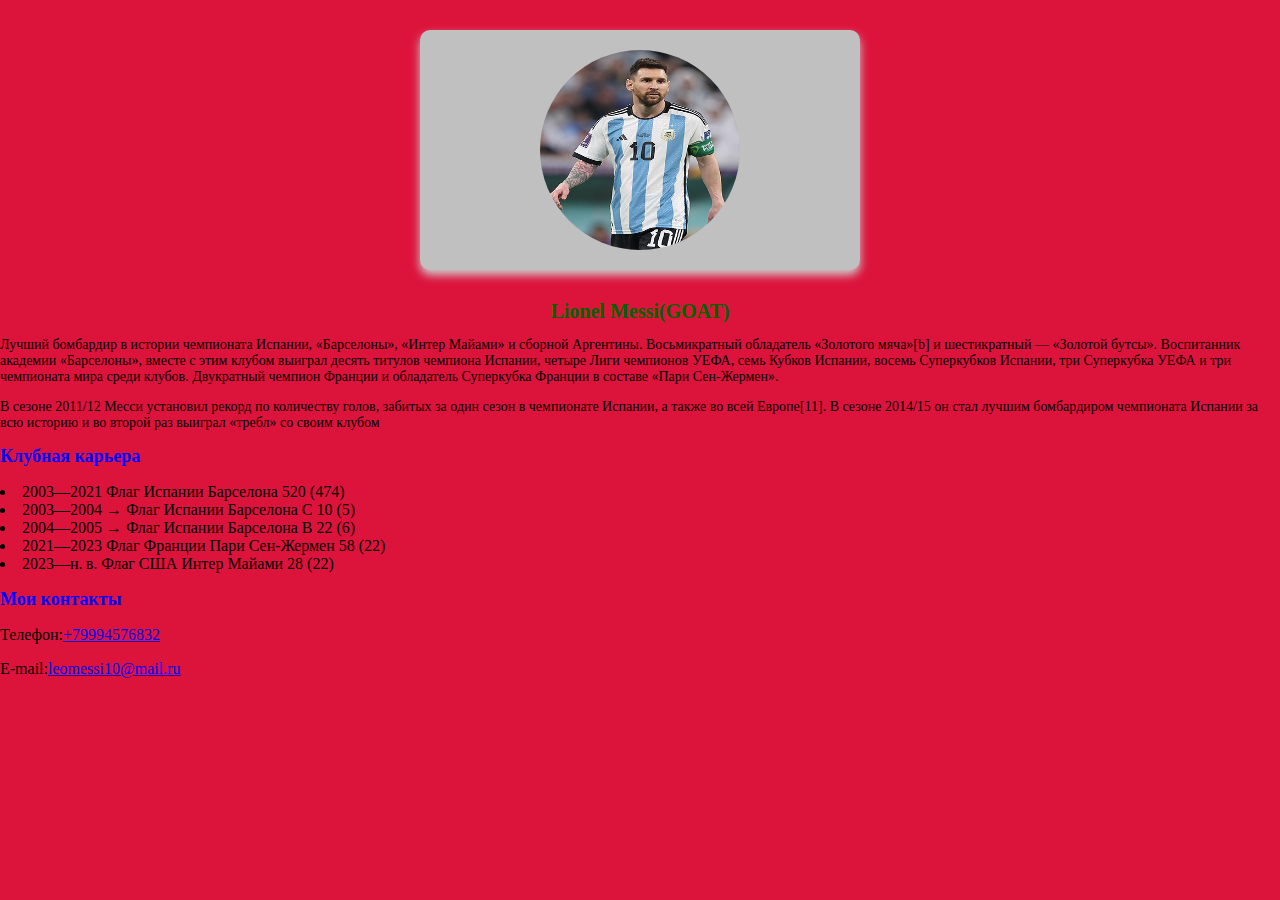
<file: index.html>
<!DOCTYPE html>
<html lang="en">
<head>
    <meta charset="UTF-8">
    <link rel="stylesheet" href="style.css">
    <title>Визитка</title>
</head>
<body>
   <div class="a1">
        <img class="a2" src="Lionel-Messi-Argentina-2022-FIFA-World-Cup_(cropped).jpg"alt="G.O.A.T"> 
   </div>
   <h1 class="a3">Lionel Messi(GOAT)</h1>
   <div class="a4">
      <p>Лучший бомбардир в истории чемпионата Испании, «Барселоны», «Интер Майами» и сборной Аргентины. Восьмикратный обладатель «Золотого мяча»[b] и шестикратный — «Золотой бутсы». Воспитанник академии «Барселоны», вместе с этим клубом выиграл десять титулов чемпиона Испании, четыре Лиги чемпионов УЕФА, семь Кубков Испании, восемь Суперкубков Испании, три Суперкубка УЕФА и три чемпионата мира среди клубов. Двукратный чемпион Франции и обладатель Суперкубка Франции в составе «Пари Сен-Жермен».</p> 
      <p> В сезоне 2011/12 Месси установил рекорд по количеству голов, забитых за один сезон в чемпионате Испании, а также во всей Европе[11]. В сезоне 2014/15 он стал лучшим бомбардиром чемпионата Испании за всю историю и во второй раз выиграл «требл» со своим клубом</p>
   </div>
   <h2 class="a5">Клубная карьера</h2>
<ul class="a6">
    <li>2003—2021	Флаг Испании Барселона	520 (474)</li>
    <li>2003—2004	→ Флаг Испании Барселона C	10 (5)</li>
    <li>2004—2005	→ Флаг Испании Барселона B	22 (6)</li>
    <li>2021—2023	Флаг Франции Пари Сен-Жермен	58 (22)</li>
    <li>2023—н. в.	Флаг США Интер Майами	28 (22)</li>
</ul>
<h2 class="a5">Мои контакты</h2>
<p>Телефон:<a href="tel:+79994576832">+79994576832</a></p>
<p>E-mail:<a href="mailto:leomessi10@mail.ru">leomessi10@mail.ru</a></p>
</body>
</html>
</file>
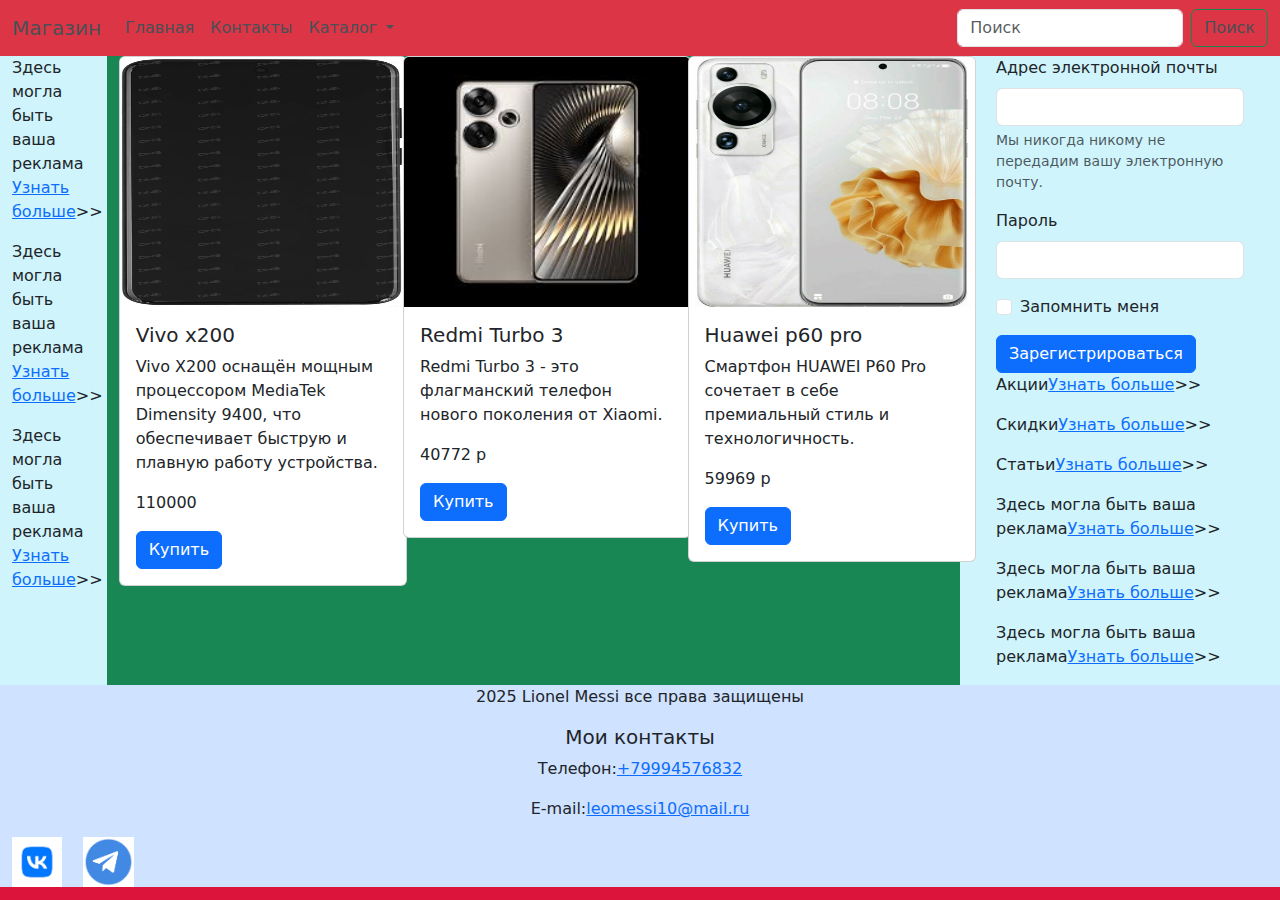
<file: page1.html>
<!doctype html>
<html lang="ru">
  <head>
    <meta charset="utf-8">
    <meta name="viewport" content="width=device-width, initial-scale=1">
    <title>Shop</title>
    <link href="https://cdn.jsdelivr.net/npm/bootstrap@5.3.3/dist/css/bootstrap.min.css" rel="stylesheet" integrity="sha384-QWTKZyjpPEjISv5WaRU9OFeRpok6YctnYmDr5pNlyT2bRjXh0JMhjY6hW+ALEwIH" crossorigin="anonymous">
<link rel="stylesheet" href="style.css">
  <link rel="apple-touch-icon" sizes="192x192" href="img/android-chrome-192x192.png">
<link rel="icon" type="image/png" sizes="32x32" href="img/favicon-32x32.png">
<link rel="icon" type="image/png" sizes="16x16" href="img/favicon-16x16.png">
<link rel="manifest" href="img/site.webmanifest">
  </head>
  <body>
  <header>
      <nav class="navbar navbar-expand-lg bg-danger">
  <div class="container-fluid">
    <a class="navbar-brand text-light-emphasis" href="#">Магазин</a>
    <button class="navbar-toggler" type="button" data-bs-toggle="collapse" data-bs-target="#navbarSupportedContent" aria-controls="navbarSupportedContent" aria-expanded="false" aria-label="Переключатель навигации">
      <span class="navbar-toggler-icon"></span>
    </button>
    <div class="collapse navbar-collapse" id="navbarSupportedContent">
      <ul class="navbar-nav me-auto mb-2 mb-lg-0">
        <li class="nav-item">
          <a class="nav-link active text-light-emphasis" aria-current="page" href="/">Главная</a>
        </li>
        <li class="nav-item">
          <a class="nav-link text-light-emphasis" href="#">Контакты</a>
        </li>
        <li class="nav-item dropdown">
          <a class="nav-link dropdown-toggle text-light-emphasis" href="#" role="button" data-bs-toggle="dropdown" aria-expanded="false">
            Каталог
          </a>
          <ul class="dropdown-menu">
            <li><a class="dropdown-item text-light-emphasis" href="#">Смартфоны</a></li>
            <li><a class="dropdown-item text-light-emphasis" href="page2.html">ПК</a></li>
            <li><hr class="dropdown-divider"></li>
            <li><a class="dropdown-item text-light-emphasis" href="page3.html">Смартфоны асус</a></li>
          </ul>
        </li>
      </ul>
      <form class="d-flex" role="search">
        <input class="form-control me-2" type="search" placeholder="Поиск" aria-label="Поиск">
        <button class="btn btn-outline-success text-light-emphasis" type="submit">Поиск</button>
      </form>
    </div>
  </div>
</nav>
  </header> 
  <section>
    
      <div class="container-fluid">
          <div class="row">
    <div class="col-lg-1 bg-info-subtle">
      <div class="row">
          <div class="col-lg-12">
              <p>Здесь могла быть ваша реклама <a href="#">Узнать больше</a>>></p>
          </div>
           <div class="col-lg-12">
              <p>Здесь могла быть ваша реклама <a href="#">Узнать больше</a>>></p>
          </div>
           <div class="col-lg-12">
              <p>Здесь могла быть ваша реклама <a href="#">Узнать больше</a>>></p>
          </div>
      </div>
    </div>
    <div class="col-lg-8 bg-success">
      <div class="row">
  <div class="col-lg-4 col-md-6">
      <div class="card" style="width: 18rem;">
  <img src="img/%D1%8D%D0%BA%D1%80%D0%B0%D0%BD.webp" class="card-img-top" alt="vivo" height="250px" width="100px">
  <div class="card-body">
    <h5 class="card-title">Vivo x200</h5>
    <p>Vivo X200 оснащён мощным процессором MediaTek Dimensity 9400, что обеспечивает быструю и плавную работу устройства.</p>
    <p class="card-text">110000</p>
    <a href="#" class="btn btn-primary">Купить</a>
  </div>
</div>
  </div>
     
       <div class="col-lg-4 col-md-6">
      <div class="card" style="width: 18rem;">
  <img src="img/turbo%203.jfif" class="card-img-top" alt="Redmi" height="250px" width="100px">
  <div class="card-body">
    <h5 class="card-title">Redmi Turbo 3</h5>
    <p>Redmi Turbo 3 - это флагманский телефон нового поколения от Xiaomi.</p>
    <p class="card-text">40772 р</p>
    <a href="#" class="btn btn-primary">Купить</a>
  </div>
</div>
  </div>
     
            <div class="col-lg-4 col-md-6">
      <div class="card" style="width: 18rem;">
  <img src="img/huawei.webp" class="card-img-top" alt="Huawei" height="250px" width="100px">
  <div class="card-body">
    <h5 class="card-title">Huawei p60 pro</h5>
    <p>Смартфон HUAWEI P60 Pro сочетает в себе премиальный стиль и технологичность.</p>
    <p class="card-text">59969 р</p>
    <a href="#" class="btn btn-primary">Купить</a>
  </div>
</div>
  </div>
      </div>
    </div>
    <div class="col-lg-3 bg-info-subtle">
       <div class="row px-4">
        <form>
  <div class="mb-3">
    <label for="exampleInputEmail1" class="form-label">Адрес электронной почты</label>
    <input type="email" class="form-control" id="exampleInputEmail1" aria-describedby="emailHelp">
    <div id="emailHelp" class="form-text">Мы никогда никому не передадим вашу электронную почту.</div>
  </div>
  <div class="mb-3">
    <label for="exampleInputPassword1" class="form-label">Пароль</label>
    <input type="password" class="form-control" id="exampleInputPassword1">
  </div>
  <div class="mb-3 form-check">
    <input type="checkbox" class="form-check-input" id="exampleCheck1">
    <label class="form-check-label" for="exampleCheck1">Запомнить меня</label>
  </div>
  <button type="submit" class="btn btn-primary">Зарегистрироваться</button>
</form>
   <div class="col-lg-12 sidebar">
       <p>Акции<a href="#">Узнать больше</a>>></p>
        <p>Скидки<a href="#">Узнать больше</a>>></p>
         <p>Статьи<a href="#">Узнать больше</a>>></p>
   </div>
   <div class="col-lg-12 sidebar">
       <p>Здесь могла быть ваша реклама<a href="#">Узнать больше</a>>></p>
        <p>Здесь могла быть ваша реклама<a href="#">Узнать больше</a>>></p>
         <p>Здесь могла быть ваша реклама<a href="#">Узнать больше</a>>></p>
   </div>
    </div>
  </div>

          </div>
      </div>
  </section>
  <footer class="bg-primary-subtle">
       <div class="container-fluid">
          <div class="row">
              <div class="col-ld-4 col-md-12 footer-text text-center">
                   <p>2025 Lionel Messi  все права защищены</p>
              </div>
              <div class="col-ld-4 col-md-12 footer-text text-center">
            <h5>Мои контакты</h5>
<p>Телефон:<a href="tel:+79994576832">+79994576832</a></p>
<p>E-mail:<a href="mailto:leomessi10@mail.ru">leomessi10@mail.ru</a></p>
              </div>
               <div class="col-ld-4 col-md-12 media-links">
         <a href="#"><img src="img/%D0%B2%D0%BA.jpg" style="height: 50px; margin-right: 1em" alt="vk"></a>
            <a href="#"><img src="img/%D1%82%D0%B3.png" style="height: 50px;" alt="vk"></a>
              
              </div>
          </div>
      </div>
  </footer>
 <script src="https://cdn.jsdelivr.net/npm/bootstrap@5.3.3/dist/js/bootstrap.bundle.min.js" integrity="sha384-YvpcrYf0tY3lHB60NNkmXc5s9fDVZLESaAA55NDzOxhy9GkcIdslK1eN7N6jIeHz" crossorigin="anonymous"></script>
  </body>
</html>
</file>
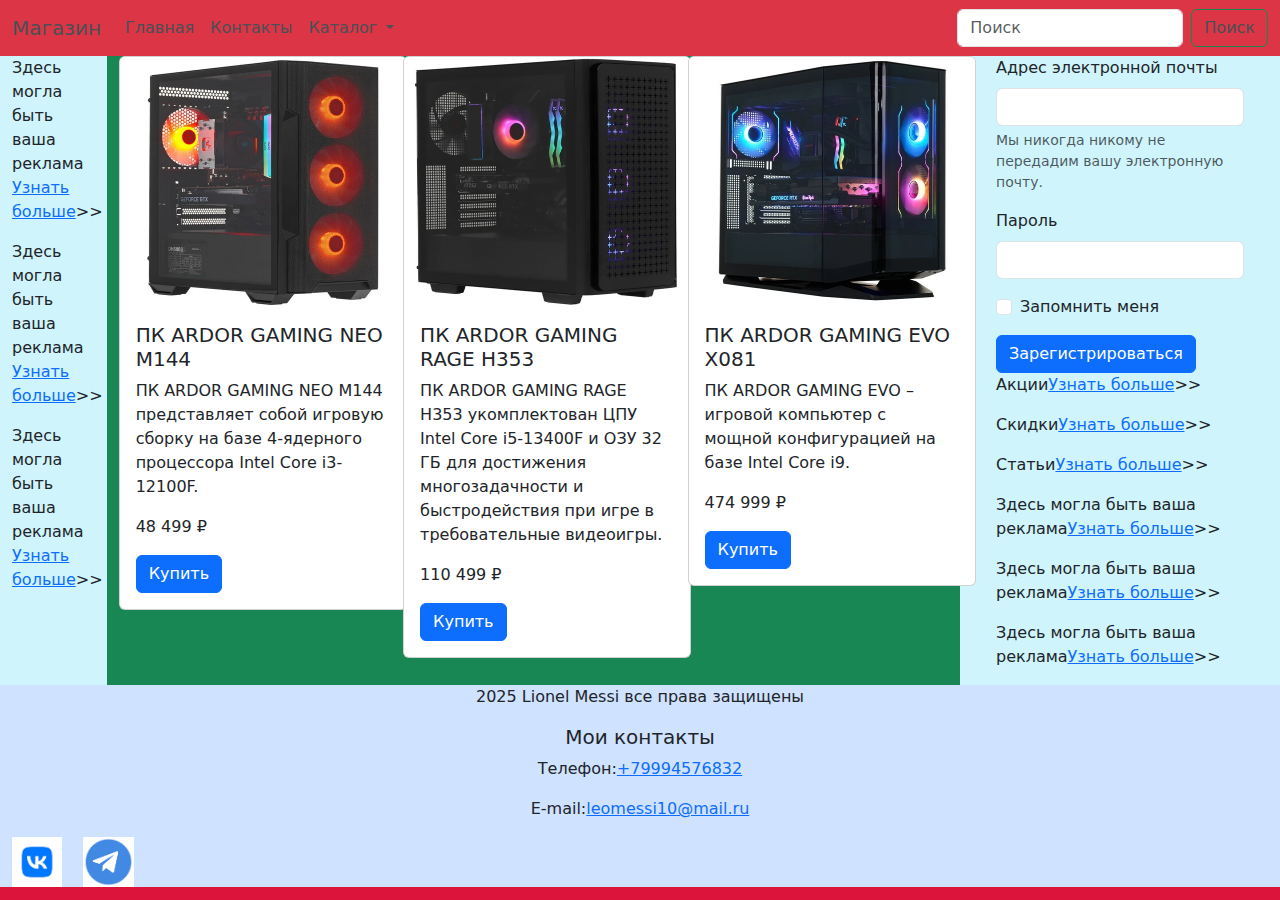
<file: page2.html>
<!doctype html>
<html lang="ru">
  <head>
    <meta charset="utf-8">
    <meta name="viewport" content="width=device-width, initial-scale=1">
    <title>Shop</title>
    <link href="https://cdn.jsdelivr.net/npm/bootstrap@5.3.3/dist/css/bootstrap.min.css" rel="stylesheet" integrity="sha384-QWTKZyjpPEjISv5WaRU9OFeRpok6YctnYmDr5pNlyT2bRjXh0JMhjY6hW+ALEwIH" crossorigin="anonymous">
<link rel="stylesheet" href="style.css">
  <link rel="apple-touch-icon" sizes="192x192" href="img/android-chrome-192x192.png">
<link rel="icon" type="image/png" sizes="32x32" href="img/favicon-32x32.png">
<link rel="icon" type="image/png" sizes="16x16" href="img/favicon-16x16.png">
<link rel="manifest" href="img/site.webmanifest">
  </head>
  <body>
  <header>
      <nav class="navbar navbar-expand-lg bg-danger">
  <div class="container-fluid">
    <a class="navbar-brand text-light-emphasis" href="shop.html">Магазин</a>
    <button class="navbar-toggler" type="button" data-bs-toggle="collapse" data-bs-target="#navbarSupportedContent" aria-controls="navbarSupportedContent" aria-expanded="false" aria-label="Переключатель навигации">
      <span class="navbar-toggler-icon"></span>
    </button>
    <div class="collapse navbar-collapse" id="navbarSupportedContent">
      <ul class="navbar-nav me-auto mb-2 mb-lg-0">
        <li class="nav-item">
          <a class="nav-link active text-light-emphasis" aria-current="page" href="/">Главная</a>
        </li>
        <li class="nav-item">
          <a class="nav-link text-light-emphasis" href="#">Контакты</a>
        </li>
        <li class="nav-item dropdown">
          <a class="nav-link dropdown-toggle text-light-emphasis" href="#" role="button" data-bs-toggle="dropdown" aria-expanded="false">
            Каталог
          </a>
          <ul class="dropdown-menu">
            <li><a class="dropdown-item text-light-emphasis" href="page1.html">Смартфоны</a></li>
            <li><a class="dropdown-item text-light-emphasis" href="#">ПК</a></li>
            <li><hr class="dropdown-divider"></li>
            <li><a class="dropdown-item text-light-emphasis" href="page3.html">Смартфоны асус</a></li>
          </ul>
        </li>
      </ul>
      <form class="d-flex" role="search">
        <input class="form-control me-2" type="search" placeholder="Поиск" aria-label="Поиск">
        <button class="btn btn-outline-success text-light-emphasis" type="submit">Поиск</button>
      </form>
    </div>
  </div>
</nav>
  </header> 
  <section>
    
      <div class="container-fluid">
          <div class="row">
    <div class="col-lg-1 bg-info-subtle">
      <div class="row">
          <div class="col-lg-12">
              <p>Здесь могла быть ваша реклама <a href="#">Узнать больше</a>>></p>
          </div>
           <div class="col-lg-12">
              <p>Здесь могла быть ваша реклама <a href="#">Узнать больше</a>>></p>
          </div>
           <div class="col-lg-12">
              <p>Здесь могла быть ваша реклама <a href="#">Узнать больше</a>>></p>
          </div>
      </div>
    </div>
    <div class="col-lg-8 bg-success">
      <div class="row">
  <div class="col-lg-4 col-md-6">
      <div class="card" style="width: 18rem;">
  <img src="img/%D0%B0%D1%80%D0%B4%D0%BE%D1%80.webp" class="card-img-top" alt="ardor" height="250px" width="100px">
  <div class="card-body">
    <h5 class="card-title">ПК ARDOR GAMING NEO M144</h5>
    <p>ПК ARDOR GAMING NEO M144 представляет собой игровую сборку на базе 4-ядерного процессора Intel Core i3-12100F.</p>
    <p class="card-text">48 499 ₽</p>
    <a href="#" class="btn btn-primary">Купить</a>
  </div>
</div>
  </div>
     
       <div class="col-lg-4 col-md-6">
      <div class="card" style="width: 18rem;">
  <img src="img/a2.webp" class="card-img-top" alt="Ardor 2" height="250px" width="100px">
  <div class="card-body">
    <h5 class="card-title">ПК ARDOR GAMING RAGE H353</h5>
    <p>ПК ARDOR GAMING RAGE H353 укомплектован ЦПУ Intel Core i5-13400F и ОЗУ 32 ГБ для достижения многозадачности и быстродействия при игре в требовательные видеоигры. </p>
    <p class="card-text">110 499 ₽</p>
    <a href="#" class="btn btn-primary">Купить</a>
  </div>
</div>
  </div>
     
            <div class="col-lg-4 col-md-6">
      <div class="card" style="width: 18rem;">
  <img src="img/a3.webp" class="card-img-top" alt="Ardor3" height="250px" width="100px">
  <div class="card-body">
    <h5 class="card-title">ПК ARDOR GAMING EVO X081</h5>
    <p>ПК ARDOR GAMING EVO – игровой компьютер с мощной конфигурацией на базе Intel Core i9. </p>
    <p class="card-text">474 999 ₽</p>
    <a href="#" class="btn btn-primary">Купить</a>
  </div>
</div>
  </div>
      </div>
    </div>
    <div class="col-lg-3 bg-info-subtle">
       <div class="row px-4">
        <form>
  <div class="mb-3">
    <label for="exampleInputEmail1" class="form-label">Адрес электронной почты</label>
    <input type="email" class="form-control" id="exampleInputEmail1" aria-describedby="emailHelp">
    <div id="emailHelp" class="form-text">Мы никогда никому не передадим вашу электронную почту.</div>
  </div>
  <div class="mb-3">
    <label for="exampleInputPassword1" class="form-label">Пароль</label>
    <input type="password" class="form-control" id="exampleInputPassword1">
  </div>
  <div class="mb-3 form-check">
    <input type="checkbox" class="form-check-input" id="exampleCheck1">
    <label class="form-check-label" for="exampleCheck1">Запомнить меня</label>
  </div>
  <button type="submit" class="btn btn-primary">Зарегистрироваться</button>
</form>
   <div class="col-lg-12 sidebar">
       <p>Акции<a href="#">Узнать больше</a>>></p>
        <p>Скидки<a href="#">Узнать больше</a>>></p>
         <p>Статьи<a href="#">Узнать больше</a>>></p>
   </div>
   <div class="col-lg-12 sidebar">
       <p>Здесь могла быть ваша реклама<a href="#">Узнать больше</a>>></p>
        <p>Здесь могла быть ваша реклама<a href="#">Узнать больше</a>>></p>
         <p>Здесь могла быть ваша реклама<a href="#">Узнать больше</a>>></p>
   </div>
    </div>
  </div>

          </div>
      </div>
  </section>
  <footer class="bg-primary-subtle">
       <div class="container-fluid">
          <div class="row">
              <div class="col-ld-4 col-md-12 footer-text text-center">
                   <p>2025 Lionel Messi  все права защищены</p>
              </div>
              <div class="col-ld-4 col-md-12 footer-text text-center">
            <h5>Мои контакты</h5>
<p>Телефон:<a href="tel:+79994576832">+79994576832</a></p>
<p>E-mail:<a href="mailto:leomessi10@mail.ru">leomessi10@mail.ru</a></p>
              </div>
               <div class="col-ld-4 col-md-12 media-links">
         <a href="#"><img src="img/%D0%B2%D0%BA.jpg" style="height: 50px; margin-right: 1em" alt="vk"></a>
            <a href="#"><img src="img/%D1%82%D0%B3.png" style="height: 50px;" alt="vk"></a>
              
              </div>
          </div>
      </div>
  </footer>
 <script src="https://cdn.jsdelivr.net/npm/bootstrap@5.3.3/dist/js/bootstrap.bundle.min.js" integrity="sha384-YvpcrYf0tY3lHB60NNkmXc5s9fDVZLESaAA55NDzOxhy9GkcIdslK1eN7N6jIeHz" crossorigin="anonymous"></script>
  </body>
</html>
</file>
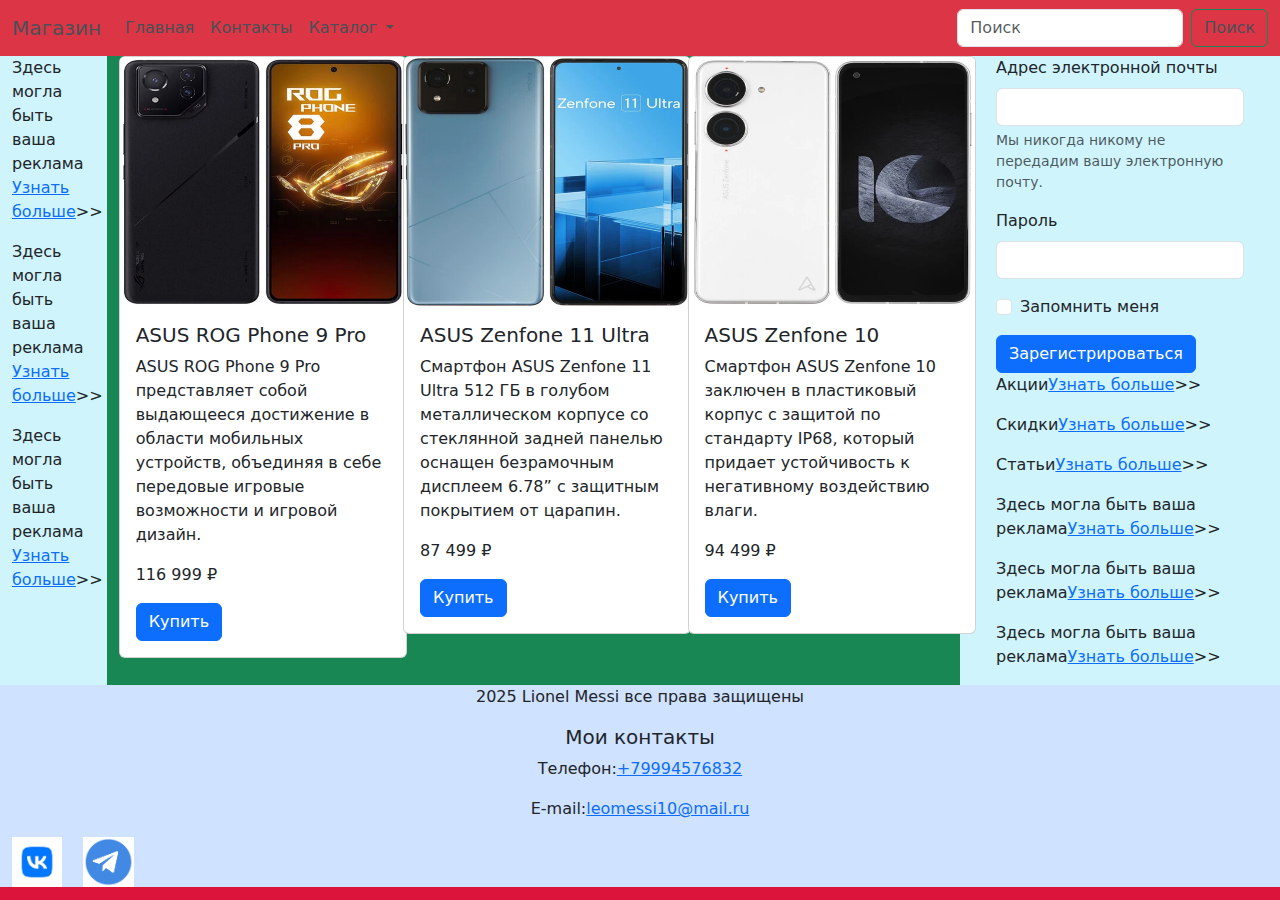
<file: page3.html>
<!doctype html>
<html lang="ru">
  <head>
    <meta charset="utf-8">
    <meta name="viewport" content="width=device-width, initial-scale=1">
    <title>Shop</title>
    <link href="https://cdn.jsdelivr.net/npm/bootstrap@5.3.3/dist/css/bootstrap.min.css" rel="stylesheet" integrity="sha384-QWTKZyjpPEjISv5WaRU9OFeRpok6YctnYmDr5pNlyT2bRjXh0JMhjY6hW+ALEwIH" crossorigin="anonymous">
<link rel="stylesheet" href="style.css">
  <link rel="apple-touch-icon" sizes="192x192" href="img/android-chrome-192x192.png">
<link rel="icon" type="image/png" sizes="32x32" href="img/favicon-32x32.png">
<link rel="icon" type="image/png" sizes="16x16" href="img/favicon-16x16.png">
<link rel="manifest" href="img/site.webmanifest">
  </head>
  <body>
  <header>
      <nav class="navbar navbar-expand-lg bg-danger">
  <div class="container-fluid">
    <a class="navbar-brand text-light-emphasis" href="#">Магазин</a>
    <button class="navbar-toggler" type="button" data-bs-toggle="collapse" data-bs-target="#navbarSupportedContent" aria-controls="navbarSupportedContent" aria-expanded="false" aria-label="Переключатель навигации">
      <span class="navbar-toggler-icon"></span>
    </button>
    <div class="collapse navbar-collapse" id="navbarSupportedContent">
      <ul class="navbar-nav me-auto mb-2 mb-lg-0">
        <li class="nav-item">
          <a class="nav-link active text-light-emphasis" aria-current="page" href="/">Главная</a>
        </li>
        <li class="nav-item">
          <a class="nav-link text-light-emphasis" href="#">Контакты</a>
        </li>
        <li class="nav-item dropdown">
          <a class="nav-link dropdown-toggle text-light-emphasis" href="#" role="button" data-bs-toggle="dropdown" aria-expanded="false">
            Каталог
          </a>
          <ul class="dropdown-menu">
            <li><a class="dropdown-item text-light-emphasis" href="page1.html">Смартфоны</a></li>
            <li><a class="dropdown-item text-light-emphasis" href="page2.html">ПК</a></li>
            <li><hr class="dropdown-divider"></li>
            <li><a class="dropdown-item text-light-emphasis" href="#">Смартфоны асус</a></li>
          </ul>
        </li>
      </ul>
      <form class="d-flex" role="search">
        <input class="form-control me-2" type="search" placeholder="Поиск" aria-label="Поиск">
        <button class="btn btn-outline-success text-light-emphasis" type="submit">Поиск</button>
      </form>
    </div>
  </div>
</nav>
  </header> 
  <section>
    
      <div class="container-fluid">
          <div class="row">
    <div class="col-lg-1 bg-info-subtle">
      <div class="row">
          <div class="col-lg-12">
              <p>Здесь могла быть ваша реклама <a href="#">Узнать больше</a>>></p>
          </div>
           <div class="col-lg-12">
              <p>Здесь могла быть ваша реклама <a href="#">Узнать больше</a>>></p>
          </div>
           <div class="col-lg-12">
              <p>Здесь могла быть ваша реклама <a href="#">Узнать больше</a>>></p>
          </div>
      </div>
    </div>
    <div class="col-lg-8 bg-success">
      <div class="row">
  <div class="col-lg-4 col-md-6">
      <div class="card" style="width: 18rem;">
  <img src="img/%D0%B0%D1%81%D1%83%D1%81.webp" class="card-img-top" alt="asus" height="250px" width="100px">
  <div class="card-body">
    <h5 class="card-title">ASUS ROG Phone 9 Pro </h5>
    <p>ASUS ROG Phone 9 Pro представляет собой выдающееся достижение в области мобильных устройств, объединяя в себе передовые игровые возможности и игровой дизайн. </p>
    <p class="card-text">116 999 ₽</p>
    <a href="#" class="btn btn-primary">Купить</a>
  </div>
</div>
  </div>
     
       <div class="col-lg-4 col-md-6">
      <div class="card" style="width: 18rem;">
  <img src="img/as2.webp" class="card-img-top" alt="asus" height="250px" width="100px">
  <div class="card-body">
    <h5 class="card-title">ASUS Zenfone 11 Ultra</h5>
    <p>Смартфон ASUS Zenfone 11 Ultra 512 ГБ в голубом металлическом корпусе со стеклянной задней панелью оснащен безрамочным дисплеем 6.78” с защитным покрытием от царапин.</p>
    <p class="card-text">87 499 ₽</p>
    <a href="#" class="btn btn-primary">Купить</a>
  </div>
</div>
  </div>
     
            <div class="col-lg-4 col-md-6">
      <div class="card" style="width: 18rem;">
  <img src="img/as3.webp" class="card-img-top" alt="Asus3" height="250px" width="100px">
  <div class="card-body">
    <h5 class="card-title">ASUS Zenfone 10 </h5>
    <p>Смартфон ASUS Zenfone 10 заключен в пластиковый корпус с защитой по стандарту IP68, который придает устойчивость к негативному воздействию влаги. </p>
    <p class="card-text">94 499 ₽</p>
    <a href="#" class="btn btn-primary">Купить</a>
  </div>
</div>
  </div>
      </div>
    </div>
    <div class="col-lg-3 bg-info-subtle">
       <div class="row px-4">
        <form>
  <div class="mb-3">
    <label for="exampleInputEmail1" class="form-label">Адрес электронной почты</label>
    <input type="email" class="form-control" id="exampleInputEmail1" aria-describedby="emailHelp">
    <div id="emailHelp" class="form-text">Мы никогда никому не передадим вашу электронную почту.</div>
  </div>
  <div class="mb-3">
    <label for="exampleInputPassword1" class="form-label">Пароль</label>
    <input type="password" class="form-control" id="exampleInputPassword1">
  </div>
  <div class="mb-3 form-check">
    <input type="checkbox" class="form-check-input" id="exampleCheck1">
    <label class="form-check-label" for="exampleCheck1">Запомнить меня</label>
  </div>
  <button type="submit" class="btn btn-primary">Зарегистрироваться</button>
</form>
   <div class="col-lg-12 sidebar">
       <p>Акции<a href="#">Узнать больше</a>>></p>
        <p>Скидки<a href="#">Узнать больше</a>>></p>
         <p>Статьи<a href="#">Узнать больше</a>>></p>
   </div>
   <div class="col-lg-12 sidebar">
       <p>Здесь могла быть ваша реклама<a href="#">Узнать больше</a>>></p>
        <p>Здесь могла быть ваша реклама<a href="#">Узнать больше</a>>></p>
         <p>Здесь могла быть ваша реклама<a href="#">Узнать больше</a>>></p>
   </div>
    </div>
  </div>

          </div>
      </div>
  </section>
  <footer class="bg-primary-subtle">
       <div class="container-fluid">
          <div class="row">
              <div class="col-ld-4 col-md-12 footer-text text-center">
                   <p>2025 Lionel Messi  все права защищены</p>
              </div>
              <div class="col-ld-4 col-md-12 footer-text text-center">
            <h5>Мои контакты</h5>
<p>Телефон:<a href="tel:+79994576832">+79994576832</a></p>
<p>E-mail:<a href="mailto:leomessi10@mail.ru">leomessi10@mail.ru</a></p>
              </div>
               <div class="col-ld-4 col-md-12 media-links">
         <a href="#"><img src="img/%D0%B2%D0%BA.jpg" style="height: 50px; margin-right: 1em" alt="vk"></a>
            <a href="#"><img src="img/%D1%82%D0%B3.png" style="height: 50px;" alt="vk"></a>
              
              </div>
          </div>
      </div>
  </footer>
 <script src="https://cdn.jsdelivr.net/npm/bootstrap@5.3.3/dist/js/bootstrap.bundle.min.js" integrity="sha384-YvpcrYf0tY3lHB60NNkmXc5s9fDVZLESaAA55NDzOxhy9GkcIdslK1eN7N6jIeHz" crossorigin="anonymous"></script>
  </body>
</html>
</file>
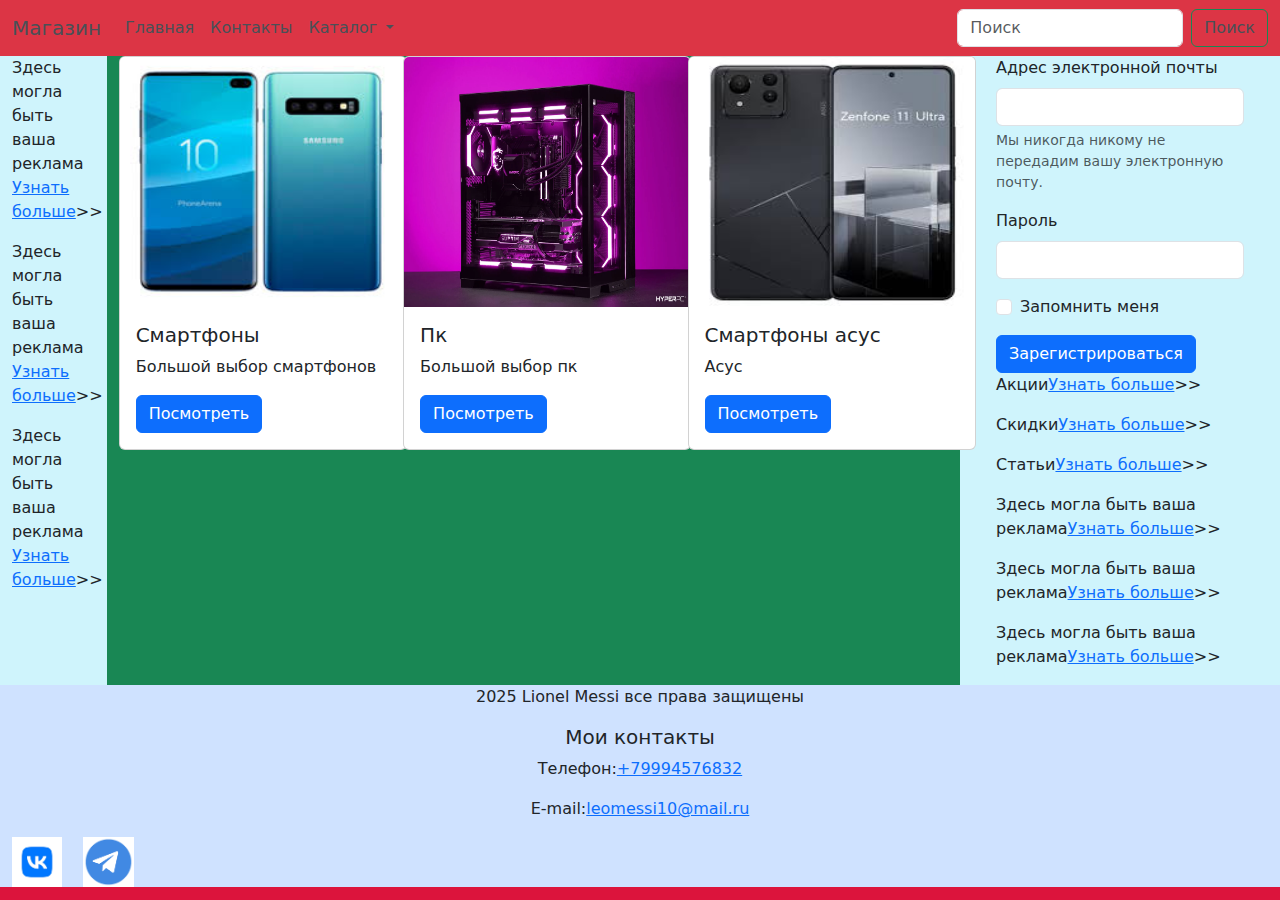
<file: shop.html>
<!doctype html>
<html lang="ru">
  <head>
    <meta charset="utf-8">
    <meta name="viewport" content="width=device-width, initial-scale=1">
    <title>Shop</title>
    <link href="https://cdn.jsdelivr.net/npm/bootstrap@5.3.3/dist/css/bootstrap.min.css" rel="stylesheet" integrity="sha384-QWTKZyjpPEjISv5WaRU9OFeRpok6YctnYmDr5pNlyT2bRjXh0JMhjY6hW+ALEwIH" crossorigin="anonymous">
<link rel="stylesheet" href="style.css">
  <link rel="apple-touch-icon" sizes="192x192" href="img/android-chrome-192x192.png">
<link rel="icon" type="image/png" sizes="32x32" href="img/favicon-32x32.png">
<link rel="icon" type="image/png" sizes="16x16" href="img/favicon-16x16.png">
<link rel="manifest" href="img/site.webmanifest">
  </head>
  <body>
  <header>
      <nav class="navbar navbar-expand-lg bg-danger">
  <div class="container-fluid">
    <a class="navbar-brand text-light-emphasis" href="#">Магазин</a>
    <button class="navbar-toggler" type="button" data-bs-toggle="collapse" data-bs-target="#navbarSupportedContent" aria-controls="navbarSupportedContent" aria-expanded="false" aria-label="Переключатель навигации">
      <span class="navbar-toggler-icon"></span>
    </button>
    <div class="collapse navbar-collapse" id="navbarSupportedContent">
      <ul class="navbar-nav me-auto mb-2 mb-lg-0">
        <li class="nav-item">
          <a class="nav-link active text-light-emphasis" aria-current="page" href="index.html">Главная</a>
        </li>
        <li class="nav-item">
          <a class="nav-link text-light-emphasis" href="#">Контакты</a>
        </li>
        <li class="nav-item dropdown">
          <a class="nav-link dropdown-toggle text-light-emphasis" href="#" role="button" data-bs-toggle="dropdown" aria-expanded="false">
            Каталог
          </a>
          <ul class="dropdown-menu">
            <li><a class="dropdown-item text-light-emphasis" href="#">Смартфоны</a></li>
            <li><a class="dropdown-item text-light-emphasis" href="page2.html">ПК</a></li>
            <li><hr class="dropdown-divider"></li>
            <li><a class="dropdown-item text-light-emphasis" href="page3.html">Смартфоны асус</a></li>
          </ul>
        </li>
      </ul>
      <form class="d-flex" role="search">
        <input class="form-control me-2" type="search" placeholder="Поиск" aria-label="Поиск">
        <button class="btn btn-outline-success text-light-emphasis" type="submit">Поиск</button>
      </form>
    </div>
  </div>
</nav>
  </header> 
  <section>
    
      <div class="container-fluid">
          <div class="row">
    <div class="col-lg-1 bg-info-subtle">
      <div class="row">
          <div class="col-lg-12">
              <p>Здесь могла быть ваша реклама <a href="#">Узнать больше</a>>></p>
          </div>
           <div class="col-lg-12">
              <p>Здесь могла быть ваша реклама <a href="#">Узнать больше</a>>></p>
          </div>
           <div class="col-lg-12">
              <p>Здесь могла быть ваша реклама <a href="#">Узнать больше</a>>></p>
          </div>
      </div>
    </div>
    <div class="col-lg-8 bg-success">
      <div class="row">
  <div class="col-lg-4 col-md-6">
      <div class="card" style="width: 18rem;">
  <img src="img/52.jfif" class="card-img-top" alt="смартфоны" height="250px" width="100px">
  <div class="card-body">
    <h5 class="card-title">Смартфоны</h5>
    <p>Большой выбор смартфонов</p>
    <a href="page1.html" class="btn btn-primary">Посмотреть</a>
  </div>
</div>
  </div>
     
      
            <div class="col-lg-4 col-md-6">
      <div class="card" style="width: 18rem;">
  <img src="img/%D0%BF%D0%BA%201.webp" class="card-img-top" alt="Пк" height="250px" width="100px">
  <div class="card-body">
    <h5 class="card-title">Пк</h5>
    <p>Большой выбор пк</p>
    <a href="page2.html" class="btn btn-primary">Посмотреть</a>
  </div>
</div>
  </div>
     
      <div class="col-lg-4 col-md-6">
      <div class="card" style="width: 18rem;">
  <img src="img/53.jfif" class="card-img-top" alt="Асус" height="250px" width="100px">
  <div class="card-body">
    <h5 class="card-title">Смартфоны асус</h5>
    <p>Асус</p>
    <a href="page3.html" class="btn btn-primary">Посмотреть</a>
  </div>
</div>
  </div>
     
     
      </div>
    </div>
    <div class="col-lg-3 bg-info-subtle">
       <div class="row px-4">
        <form>
  <div class="mb-3">
    <label for="exampleInputEmail1" class="form-label">Адрес электронной почты</label>
    <input type="email" class="form-control" id="exampleInputEmail1" aria-describedby="emailHelp">
    <div id="emailHelp" class="form-text">Мы никогда никому не передадим вашу электронную почту.</div>
  </div>
  <div class="mb-3">
    <label for="exampleInputPassword1" class="form-label">Пароль</label>
    <input type="password" class="form-control" id="exampleInputPassword1">
  </div>
  <div class="mb-3 form-check">
    <input type="checkbox" class="form-check-input" id="exampleCheck1">
    <label class="form-check-label" for="exampleCheck1">Запомнить меня</label>
  </div>
  <button type="submit" class="btn btn-primary">Зарегистрироваться</button>
</form>
   <div class="col-lg-12 sidebar">
       <p>Акции<a href="#">Узнать больше</a>>></p>
        <p>Скидки<a href="#">Узнать больше</a>>></p>
         <p>Статьи<a href="#">Узнать больше</a>>></p>
   </div>
   <div class="col-lg-12 sidebar">
       <p>Здесь могла быть ваша реклама<a href="#">Узнать больше</a>>></p>
        <p>Здесь могла быть ваша реклама<a href="#">Узнать больше</a>>></p>
         <p>Здесь могла быть ваша реклама<a href="#">Узнать больше</a>>></p>
   </div>
    </div>
  </div>

          </div>
      </div>
  </section>
  <footer class="bg-primary-subtle">
       <div class="container-fluid">
          <div class="row">
              <div class="col-ld-4 col-md-12 footer-text text-center">
                   <p>2025 Lionel Messi  все права защищены</p>
              </div>
              <div class="col-ld-4 col-md-12 footer-text text-center">
            <h5>Мои контакты</h5>
<p>Телефон:<a href="tel:+79994576832">+79994576832</a></p>
<p>E-mail:<a href="mailto:leomessi10@mail.ru">leomessi10@mail.ru</a></p>
              </div>
               <div class="col-ld-4 col-md-12 media-links">
         <a href="#"><img src="img/%D0%B2%D0%BA.jpg" style="height: 50px; margin-right: 1em" alt="vk"></a>
            <a href="#"><img src="img/%D1%82%D0%B3.png" style="height: 50px;" alt="vk"></a>
              
              </div>
          </div>
      </div>
  </footer>
 <script src="https://cdn.jsdelivr.net/npm/bootstrap@5.3.3/dist/js/bootstrap.bundle.min.js" integrity="sha384-YvpcrYf0tY3lHB60NNkmXc5s9fDVZLESaAA55NDzOxhy9GkcIdslK1eN7N6jIeHz" crossorigin="anonymous"></script>
  </body>
</html>
</file>
<file: style.css>
body{margin: 0; background;
background-repeat: no-repeat; background-size: cover;
background-position: right; background-clip: inherit;background-color: #DC143C}
.a1{width: 400px; margin: 30px auto;padding: 20px; 
background-color: #C0C0C0; box-shadow: 0 5px 10px #ccc; 
border-radius: 10px}
.a2{display: block; width: 200px; height: 200px; 
margin: 0 auto; border-radius: 50%}
.a3{font-size: 20px; text-align: center;
color: darkgreen}
.a4{font-size: 14px}
.a5{font-size: 18px;color: blue}
.a6{padding-left: 0; list-style-position: inside; font-size: 14px"
</file>
